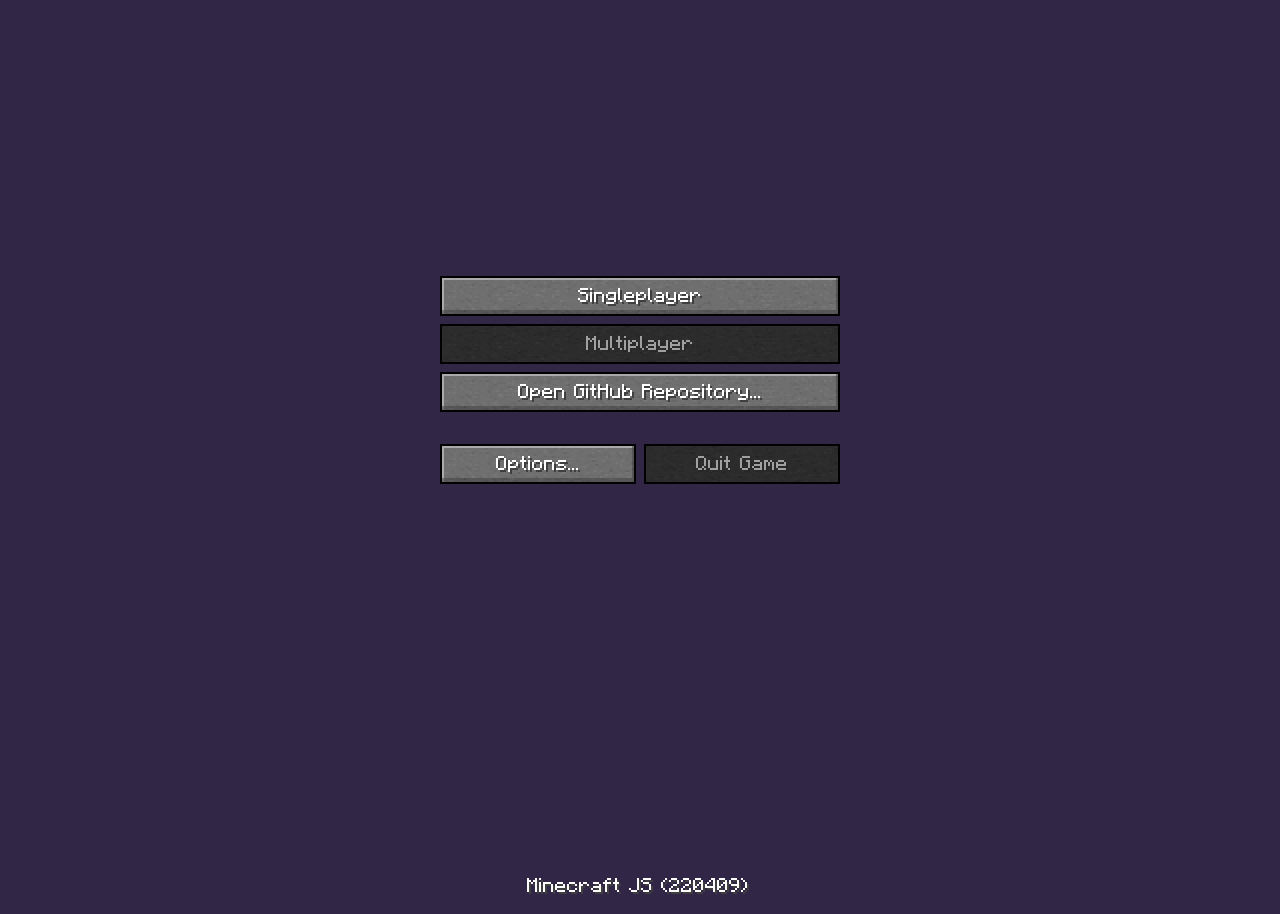
<file: branch/gui/index.html>
<!DOCTYPE html>

<html lang="en">
	<head>
		<meta charset="utf-8">
		<meta name="viewport" content="width=device-width, initial-scale=1">
		<meta name="author" content="Mattéo Legagneux">
		<link rel="icon" href="data:;base64,=">
		<style>
			body {
				margin: 0;
				overflow: hidden;
				background-color: #312646;
			}

			:root {
				--scale: 2px;
			}

			canvas {
				image-rendering: -moz-crisp-edges;
				image-rendering: -webkit-crisp-edges;
				image-rendering: pixelated;
				image-rendering: crisp-edges;
			}

			.layer {position: absolute}

			#tooltip {
				padding: calc(2 * var(--scale));
				padding-bottom: 0;
				position: absolute;
				border: var(--scale) solid;
				border-image-slice: 1;
				border-image-source: linear-gradient(to bottom, #26005FF5, #180035F5);
				opacity: 0;
				background-color: #100010F0;
				pointer-events: none;
				z-index: 2;
			}
			#tooltip::before {
				content: "";
				width: calc(100% + 4 * var(--scale));
				height: calc(100% + 4 * var(--scale));
				left: calc(-2 * var(--scale));
				top: calc(-2 * var(--scale));
				position: absolute;
				background: linear-gradient(
						to bottom,
						#100010F0 var(--scale), transparent 0, transparent calc(100% - var(--scale)),
						#100010F0 calc(100% - var(--scale))
					) no-repeat,
					linear-gradient(
						to left,
						#100010F0 var(--scale), transparent 0, transparent calc(100% - var(--scale)),
						#100010F0 calc(100% - var(--scale))
					) no-repeat;
				background-position: center;
				background-size:
					calc(100% - (2 * var(--scale))),
					100% calc(100% - (2 * var(--scale)));
			}
		</style>
		<script src="main.js" type="module"></script>
		<title>Button test</title>
	</head>

	<body></body>
</html>
</file>
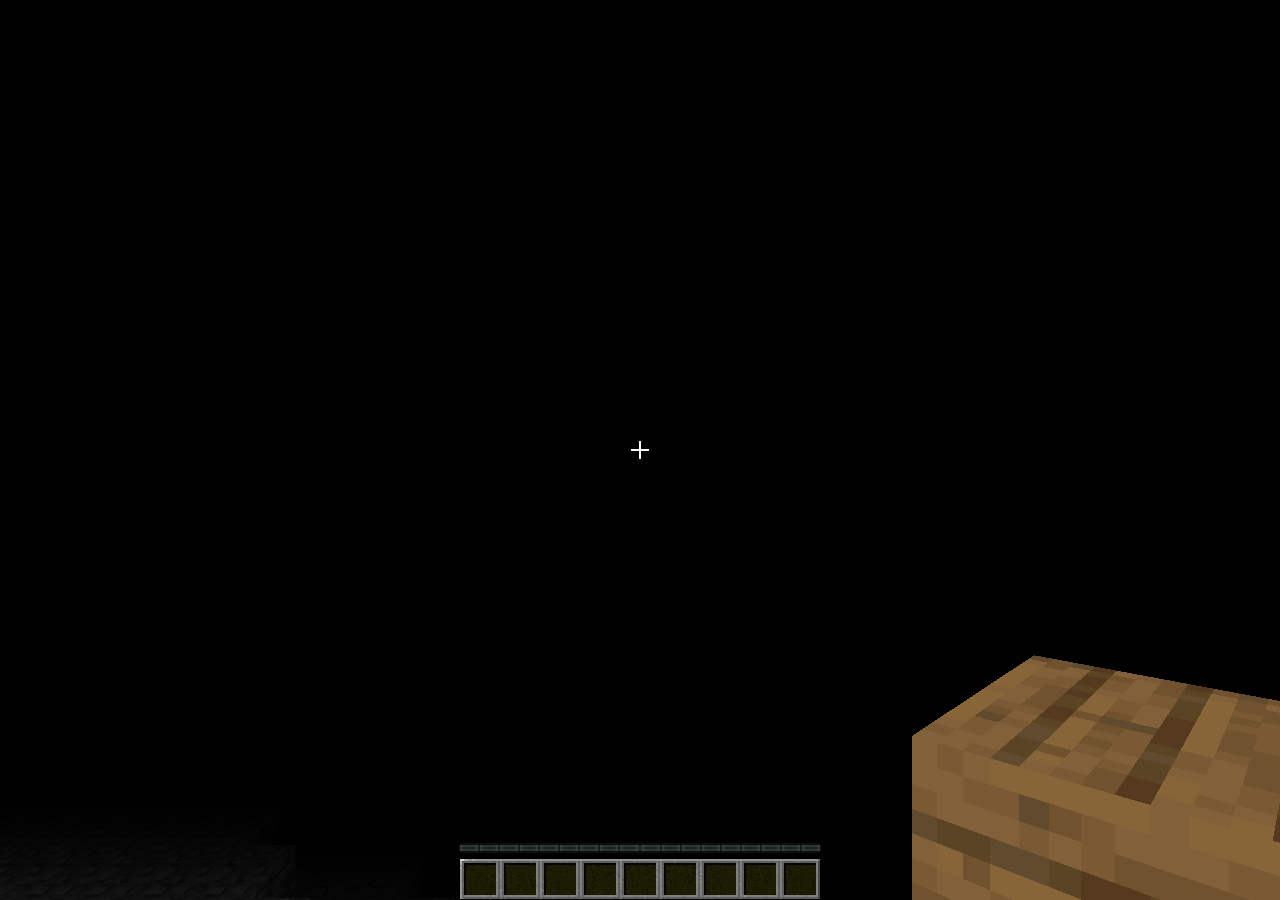
<file: game.html>
<!DOCTYPE html>

<html lang="en">
	<head>
		<meta charset="utf-8">
		<meta name="viewport" content="width=device-width, initial-scale=1">
		<meta name="author" content="Hritik RC, Mattéo Legagneux">
		<meta name="version" content="rd-132211">
		<meta http-equiv="X-UA-Compatible" content="IE=edge">
		<link rel="stylesheet" href="assets/old/css/main.css">
		<link rel="icon" type="image/x-icon" href="favicon.ico">
		<link rel="apple-touch-icon" type="image/x-icon" href="favicon.ico">
		<script src="assets/old/lib/three/three.js"></script>
		<script src="assets/old/lib/three/PointerLockControls.js"></script>
		<script src="assets/old/lib/perlin.js"></script>
		<script src="assets/old/lib/stats.js"></script>
		<script src="assets/old/js/variables.js" defer></script>
		<script src="assets/old/js/gui/layer.js" defer></script>
		<script src="assets/old/js/gui/slot.js" defer></script>
		<script src="assets/old/js/player.js" defer></script>
		<script src="assets/old/js/gui/component.js" defer></script>
		<script src="assets/old/js/gui/item.js" defer></script>
		<!-- <script src="assets/old/js/gui/tooltip.js" defer></script> -->
		<script src="assets/old/js/block.js" defer></script>
		<script src="assets/old/js/gui/debug.js" defer></script>
		<script src="assets/old/js/render.js" defer></script>
		<script src="assets/old/js/update.js" defer></script>
		<script src="assets/old/js/events.js" defer></script>
		<script src="assets/old/js/game.js" defer></script>
		<script src="assets/old/js/gui/hud.js" defer></script>
		<script src="assets/old/js/main.js" defer></script>
		<!-- <script src="assets/old/js/gui/stats.js" defer></script> -->
		<title>Minecraft</title>
	</head>

	<body onselectstart="return false">
		<div class="slots"></div>
	</body>
</html>
</file>
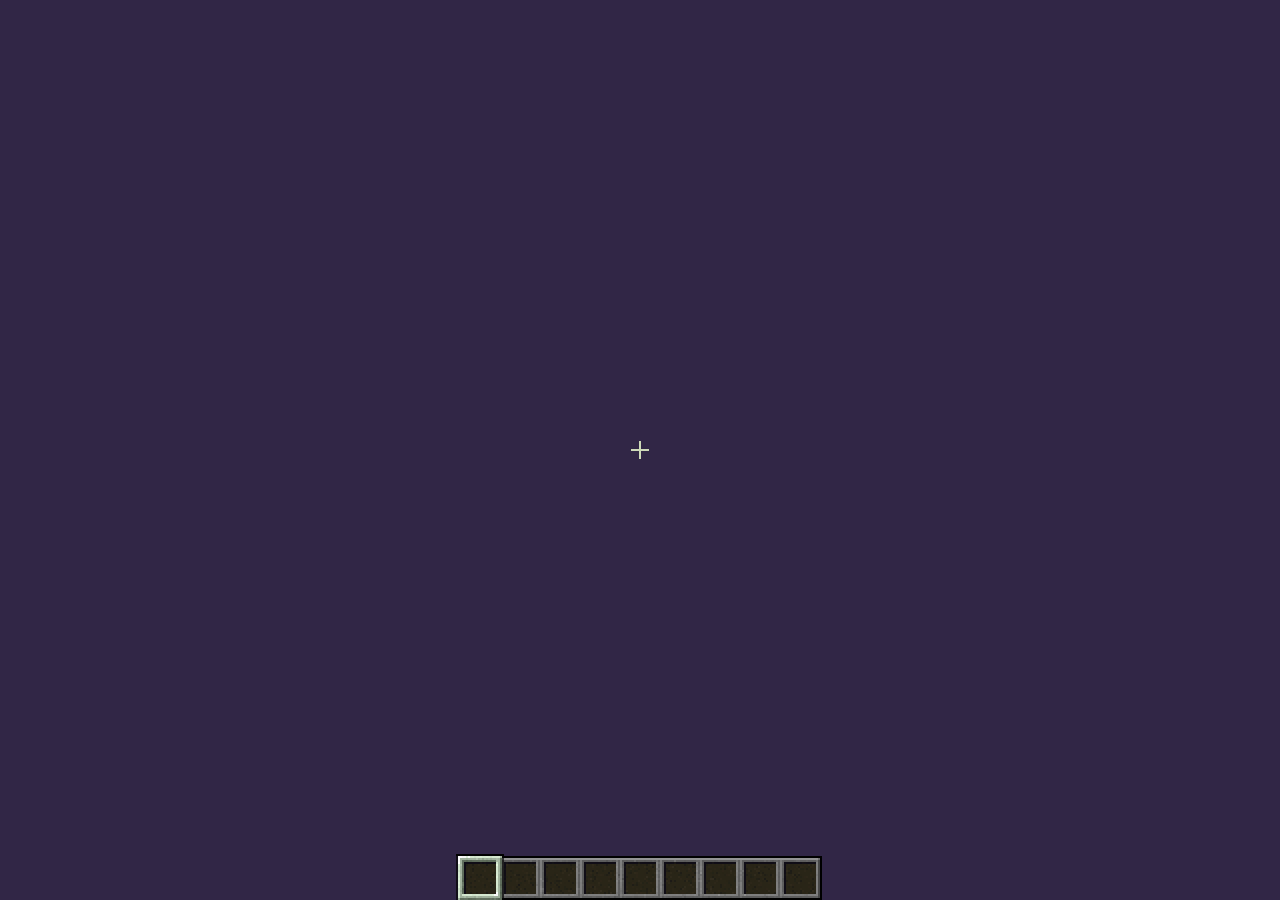
<file: gui.html>
<!DOCTYPE html>

<html lang="en">
	<head>
		<meta charset="utf-8">
		<meta name="viewport" content="width=device-width, initial-scale=1">
		<meta name="author" content="Mattéo Legagneux">
		<link rel="icon" href="favicon.ico">
		<link rel="stylesheet" href="assets/css/main.css">
		<script src="assets/js/main.js" type="module"></script>
		<title>Minecraft</title>
	</head>

	<body></body>
</html>
</file>
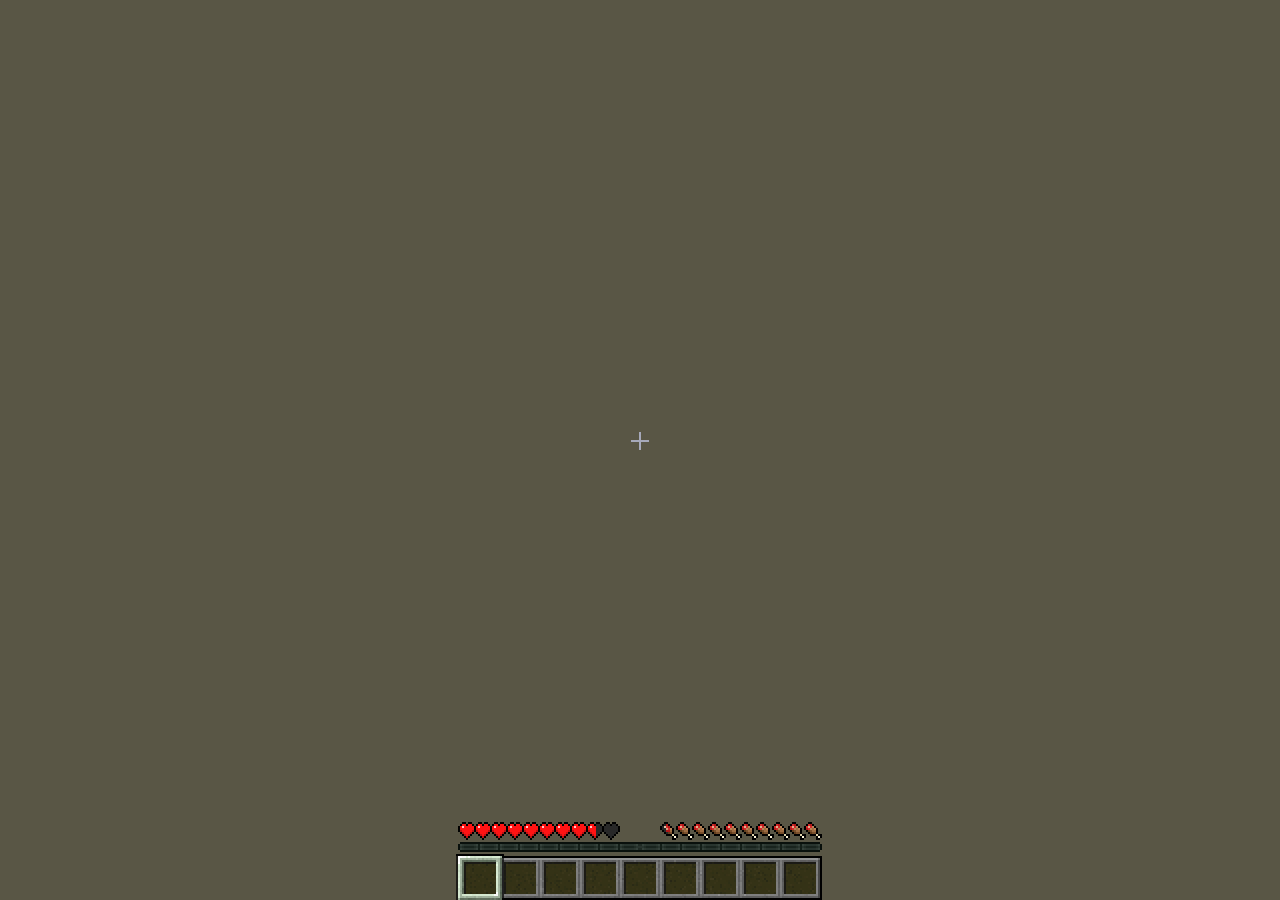
<file: hud.html>
<!DOCTYPE html>

<html>
	<head>
		<meta charset="utf-8">
		<link rel="stylesheet" href="assets/css/main.css">
		<!-- Avoid favicon requests/warnings in the console -->
		<link rel="icon" href="data:;base64,=">
		<style>
			body {
				display: flex;
				justify-content: center;
				background-color: #595645;
			}
		</style>
	</head>

	<body>
		<script src="indev/layer.js"></script>
		<script src="indev/font.js"></script>
		<script>
			/**
			 * Construct a new layer component
			 * @param {object}	component			Component data, such as:
			 * @param {string}	component.type		Component type
			 * @param {string}	component.id		Component identifier
			 * @param {array}	component.origin	Component position, [0] for X and [1] for Y
			 * @param {array}	component.size		Component size, [0] for width and [1] for height
			 * @param {string}	component.texture	Component texture source (starts at /assets/textures/)
			 * @param {array}	component.uv		Component texture offset, [0] for X and [1] for Y
			 * @param {boolean}	component.visible	Component visibility attribute, which the canvas uses to draw it or not
			 * @param {array}	component.slots		Component slots to be displayed (only for container types)
			 */
			function Component(component) {
				this.type = component.type;
				this.id = component.id;
				this.visible = component.visible !== undefined ? component.visible : true;
				this.origin = {
					x: component.origin ? component.origin[0] : 0,
					y: component.origin ? component.origin[1] : 0,
				};
				this.size = {
					x: component.size ? component.size[0] : 0,
					y: component.size ? component.size[1] : 0,
				};
				this.texture = component.texture;
				this.uv = {
					x: component.uv ? component.uv[0] : 0,
					y: component.uv ? component.uv[1] : 0,
				};
				this.slots = this.type === "container" ? component.slots : undefined;

				this.setPosition = pos => {
					this.origin.x = pos[0];
					this.origin.y = pos[1];
				};
				this.toggle = (state = !this.visible) => {
					this.visible = state;
					if (this.type === "container" && this.slots) {
						for (let section of Object.values(this.slots)) {
							for (let slot of section) {
								slot.element.style.visibility = this.visible ? "visible" : "hidden";
							}
						}
					}
					this.layer.update();
				};

				switch (this.type) {
					case "text":
						this.text = component.text;
						this.text_align = component.text_align;
						this.text_size = component.text_size;
						this.text_color = component.text_color;

						break;
				}

				for (let section in this.slots) {
					for (let slot of this.slots[section]) {
						document.querySelector(".slots").append(slot.element);
					}
				}

				return this;
			}



			const
				Player = {
					maxHealth: 20,
					health: 17,
					maxHunger: 20,
					hunger: 19,
				},
				CrosshairLayer = new Layer({
					name: "crosshair",
					visible: 1,
				}),
				HUD = new Layer({
					name: "hud",
					visible: 1,
				});

			CrosshairLayer.canvas.style.mixBlendMode = "difference";
			CrosshairLayer
				.add(
					new Component({
						id: "crosshair",
						origin: [
							() => 0,
							() => 0,
						],
						size: [18, 18],
						texture: "gui/icons.png",
						uv: [3, 3],
					}),
				)
				.update();

			HUD
				.add(
					new Component({
						type: "container",
						id: "hotbar",
						origin: [
							() => 0,
							() => -window.innerHeight / 2,
						],
						size: [364, 44],
						texture: "gui/widgets.png",
						uv: [0, 0],
					}),
				)
				.add(
					new Component({
						id: "selector",
						origin: [
							() => -80 * HUD.scale,
							() => -window.innerHeight / 2 - HUD.scale,
						],
						size: [48, 48],
						texture: "gui/widgets.png",
						uv: [0, 22],
					}),
				)
				.add(
					new Component({
						id: "experience_bar",
						origin: [
							() => 0,
							() => -window.innerHeight / 2 + 24 * HUD.scale,
						],
						size: [364, 10],
						texture: "gui/icons.png",
						uv: [0, 64],
					}),
				)
				/*.add(
					new Component({
						type: "text",
						id: "tooltip",
						origin: [
							0,
							-(window.innerHeight / 2) + 108,
						],
						texture: "font/ascii.png",
						text: "Orange Tulip",
						text_align: "center",
						text_size: 20,
						text_color: "#FFF",
					}),
				)*/;

			// Heart outlines
			for (let i = 0; i < Player.maxHealth / 2; i++) {
				HUD
					.add(
						new Component({
							id: `heart_outline_${i}`,
							origin: [
								() => -86.5 * HUD.scale + (i % 10) * 8 * HUD.scale,
								() => -window.innerHeight / 2 + Math.floor(i / 10) * 20 + 30 * HUD.scale,
							],
							size: [18, 18],
							texture: "gui/icons.png",
							uv: [16, 0],
						}),
					);
			}

			// Heart inners
			let j = 0;
			for (let i = 0; i < Player.health; i++) {
				// Add half-heart if health value is odd
				if (Player.health % 2 !== 0 && i + 1 === Player.health) {
					j = i / 2;
					HUD
						.add(
							new Component({
								id: `heart_inner_${j}`,
								origin: [
									() => -86 * HUD.scale + (i / 2 % 10) * 8 * HUD.scale,
									() => -(window.innerHeight / 2) + Math.floor(j / 10) * 20 + 31 * HUD.scale,
								],
								size: [16, 14],
								texture: "gui/icons.png",
								uv: [62, 1],
							}),
						);
					break;
				}
				else if (i % 2 === 0) {
					j = i / 2;
					HUD
						.add(
							new Component({
								id: `heart_inner_${j}`,
								origin: [
									() => -86 * HUD.scale + (i / 2 % 10) * 8 * HUD.scale,
									() => -window.innerHeight / 2 + Math.floor(j / 10) * 20 + 31 * HUD.scale,
								],
								size: [16, 14],
								texture: "gui/icons.png",
								uv: [53, 1],
							}),
						);
				}
			}

			// Hunger outlines
			for (let i = 0; i < Player.maxHunger / 2; i++) {
				HUD
					.add(
						new Component({
							id: `hunger_outline_${i}`,
							origin: [
								() => 86.5 * HUD.scale - (i % 10) * 8 * HUD.scale,
								() => -window.innerHeight / 2 + Math.floor(i / 10) * 20 + 30 * HUD.scale,
							],
							size: [18, 18],
							texture: "gui/icons.png",
							uv: [16, 27],
						}),
					);
			}

			// Hunger inners
			j = 0;
			for (let i = 0; i < Player.hunger; i++) {
				// Add half-hunger if hunger value is odd
				if (Player.hunger % 2 !== 0 && i + 1 === Player.hunger) {
					j = i / 2;
					HUD
						.add(
							new Component({
								id: `hunger_inner_${j}`,
								origin: [
									() => 87 * HUD.scale - (i / 2 % 10) * 8 * HUD.scale,
									() => -window.innerHeight / 2 + Math.floor(j / 10) * 20 + 31 * HUD.scale,
								],
								size: [16, 16],
								texture: "gui/icons.png",
								uv: [62, 27],
							}),
						);
				}
				else if (i % 2 === 0) {
					j = i / 2;
					HUD
						.add(
							new Component({
								id: `hunger_inner_${j}`,
								origin: [
									() => 87 * HUD.scale - (i / 2 % 10) * 8 * HUD.scale,
									() => -window.innerHeight / 2 + Math.floor(j / 10) * 20 + 31 * HUD.scale,
								],
								size: [16, 16],
								texture: "gui/icons.png",
								uv: [53, 27],
							}),
						);
				}
			}

			HUD
				.setScale(2)
				.update();

			let
				selected_slot = 0,
				hotbar_slots = [
					"Digit1",
					"Digit2",
					"Digit3",
					"Digit4",
					"Digit5",
					"Digit6",
					"Digit7",
					"Digit8",
					"Digit9",
				],
				canSwitchSlot = true,
				isSlotKey = false;
				c = HUD.components;

			addEventListener("keydown", e => {
				if (!/^(ControlLeft|F\d+)$/.test(e.code)) e.preventDefault();
				if (canSwitchSlot) {
					isSlotKey = false;
					canSwitchSlot = false;
					let prev_slot = selected_slot;

					if (e.code === "F1") {
						HUD.toggle();
						CrosshairLayer.toggle();
					}

					for (let i in hotbar_slots) {
						if (e.code === hotbar_slots[i]) {
							isSlotKey = true;
							// Get the key digit
							selected_slot = e.code.charAt(5) - 1;
						}
					}

					if (isSlotKey) {
						// Clear the previous selected slot
						HUD.ctx.clearRect(
							HUD.canvas.width / 2 - (c.selector.size.x * HUD.scale / 4) + c.selector.origin.x() + prev_slot * (c.selector.size.x * HUD.scale / 2 - HUD.scale * 4),
							HUD.canvas.height / 2 - (c.selector.size.y * HUD.scale / 2) - c.selector.origin.y(),
							c.selector.size.x * HUD.scale / 2,
							c.selector.size.y * HUD.scale / 2,
						);

						// Re-draw the hotbar part where the selector was
						HUD.ctx.drawImage(
							HUD.loadedTextures[HUD.components.hotbar.texture],
							c.hotbar.uv.x - (prev_slot * c.selector.origin.x() / HUD.scale / 4) - 1,
							c.hotbar.uv.y,
							c.hotbar.size.x / 16 + 1.25,
							c.hotbar.size.y / 2,
							HUD.canvas.width / 2 - (c.selector.size.x * HUD.scale / 4) + c.selector.origin.x() + prev_slot * (c.selector.size.x * HUD.scale / 2 - HUD.scale * 4),
							HUD.canvas.height / 2 - (c.selector.size.y * HUD.scale / 2) - c.selector.origin.y() + HUD.scale,
							c.selector.size.x * HUD.scale / 2,
							c.hotbar.size.y * HUD.scale / 2,
						);

						// Re-draw the selector on the new selected slot
						HUD.ctx.drawImage(
							HUD.loadedTextures[HUD.components.selector.texture],
							c.selector.uv.x,
							c.selector.uv.y,
							c.selector.size.x / 2,
							c.selector.size.y / 2,
							HUD.canvas.width / 2 - (c.selector.size.x * HUD.scale / 4) + c.selector.origin.x() + selected_slot * (c.selector.size.x * HUD.scale / 2 - HUD.scale * 4),
							HUD.canvas.height / 2 - (c.selector.size.y * HUD.scale / 2) - c.selector.origin.y(),
							c.selector.size.x * HUD.scale / 2,
							c.selector.size.y * HUD.scale / 2,
						);
					}
				}
			});
			addEventListener("keyup", () => canSwitchSlot = true);
			addEventListener("wheel", e => {
				// Clear the previous selected slot
				HUD.ctx.clearRect(
					HUD.canvas.width / 2 - (c.selector.size.x * HUD.scale / 4) + c.selector.origin.x() + selected_slot * (c.selector.size.x * HUD.scale / 2 - HUD.scale * 4),
					HUD.canvas.height / 2 - (c.selector.size.y * HUD.scale / 2) - c.selector.origin.y(),
					c.selector.size.x * HUD.scale / 2,
					c.selector.size.y * HUD.scale / 2,
				);

				// Re-draw the hotbar part where the selector was
				HUD.ctx.drawImage(
					HUD.loadedTextures[HUD.components.hotbar.texture],
					c.hotbar.uv.x - (selected_slot * c.selector.origin.x() / HUD.scale / 4) - 1,
					c.hotbar.uv.y,
					c.hotbar.size.x / 16 + 1.25,
					c.hotbar.size.y / 2,
					HUD.canvas.width / 2 - (c.selector.size.x * HUD.scale / 4) + c.selector.origin.x() + selected_slot * (c.selector.size.x * HUD.scale / 2 - HUD.scale * 4),
					HUD.canvas.height / 2 - (c.selector.size.y * HUD.scale / 2) - c.selector.origin.y() + HUD.scale,
					c.selector.size.x * HUD.scale / 2,
					c.hotbar.size.y * HUD.scale / 2,
				);

				// Increment/decrement selector based on wheel direction
				selected_slot = e.deltaY > 0 ? (selected_slot < 8 ? ++selected_slot : 0) : (selected_slot > 0 ? --selected_slot : 8);

				// Re-draw the selector on the new selected slot
				HUD.ctx.drawImage(
					HUD.loadedTextures[HUD.components.selector.texture],
					c.selector.uv.x,
					c.selector.uv.y,
					c.selector.size.x / 2,
					c.selector.size.y / 2,
					HUD.canvas.width / 2 - (c.selector.size.x * HUD.scale / 4) + c.selector.origin.x() + selected_slot * (c.selector.size.x * HUD.scale / 2 - HUD.scale * 4),
					HUD.canvas.height / 2 - (c.selector.size.y * HUD.scale / 2) - c.selector.origin.y(),
					c.selector.size.x * HUD.scale / 2,
					c.selector.size.y * HUD.scale / 2,
				);
			});
		</script>
	</body>
</html>
</file>
<file: assets/old/css/main.css>
@import url(scene.css);
@import url(layer.css);
@import url(tooltip.css);

body {
	margin: 0;
	overflow: hidden;
	cursor: default;
}

.slots {
	position: absolute;
	z-index: 2;
}

.slot::before {
	content: "";
	width: 32px;
	height: 32px;
	margin: 2px;
	position: absolute;
}
.slot:hover::before {background-color: rgba(255, 255, 255, .5)}
</file>
<file: assets/css/main.css>
body {
	margin: 0;
	overflow: hidden;
	background-color: #312646;
}

.layer {
	position: absolute;
	image-rendering: -moz-crisp-edges;
	image-rendering: -webkit-crisp-edges;
	image-rendering: pixelated;
	image-rendering: crisp-edges;
}

.layer.crosshair, .layer.debug, .layer.tooltip, .layer.flowing_item {pointer-events: none}
.layer.crosshair {mix-blend-mode: difference}
.layer.inventory, .layer.pause {background-color: #000000C2}

.layer.flowing_item {z-index: 1}

:root {
	--scale: 2px;
}

#tooltip {
	margin: auto;
	padding: var(--scale);
	padding-bottom: calc(3 * var(--scale));
	position: absolute;
	border: var(--scale) solid;
	border-image-slice: 1;
	border-image-source: linear-gradient(to bottom, #26005FF5, #180035F5);
	opacity: 0;
	background-color: #100010F0;
	pointer-events: none;
	z-index: 2;
}
#tooltip::before {
	content: "";
	width: calc(100% + 4 * var(--scale));
	height: calc(100% + 4 * var(--scale));
	left: calc(-2 * var(--scale));
	top: calc(-2 * var(--scale));
	position: absolute;
	background: linear-gradient(
			to bottom,
			#100010F0 var(--scale), transparent 0, transparent calc(100% - var(--scale)),
			#100010F0 calc(100% - var(--scale))
		) no-repeat,
		linear-gradient(
			to left,
			#100010F0 var(--scale), transparent 0, transparent calc(100% - var(--scale)),
			#100010F0 calc(100% - var(--scale))
		) no-repeat;
	background-position: center;
	background-size:
		calc(100% - (2 * var(--scale))),
		100% calc(100% - (2 * var(--scale)));
}

.hover {
	visibility: hidden;
	width: calc(16 * var(--scale));
	height: calc(16 * var(--scale));
	position: absolute;
	background-color: rgba(255, 255, 255, .5);
	pointer-events: none;
}
</file>
